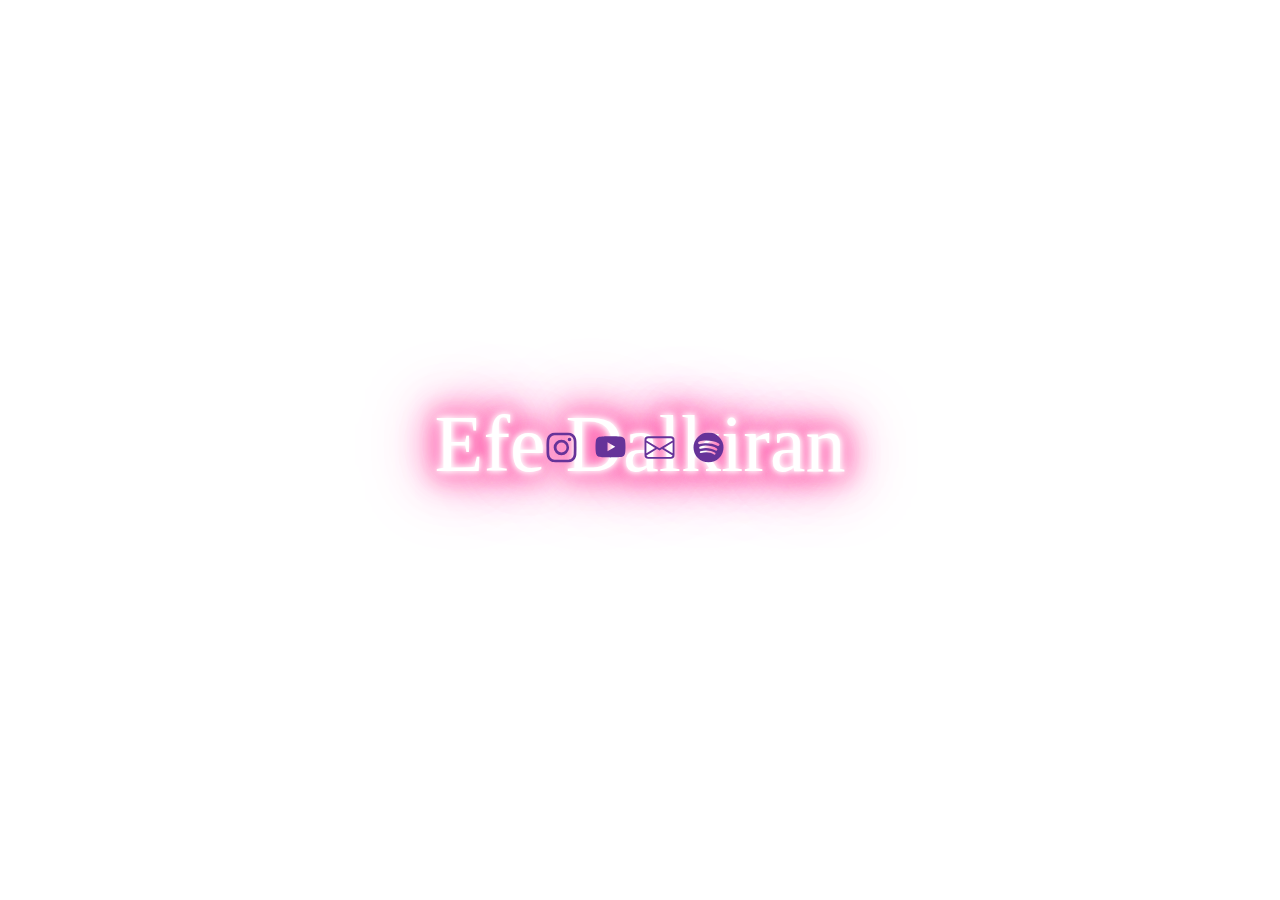
<file: index.html>
<!DOCTYPE html>

    <html lang="tr">
    <head>
        <title>EfeDlkrn.com</title>
        <meta charset="utf8">
        <meta name="viewport" content="width =device-width, initial-scale=0.50">
        <meta content="minimum-scale=1.0, width=device-width, maximum-scale=0.6667, user-scalable=no" name="viewport">
        <link rel="preconnect" href="https://fonts.googleapis.com">
        <link rel="preconnect" href="https://fonts.gstatic.com" crossorigin>
        <link href="https://fonts.googleapis.com/css2?family=Noto+Sans&display=swap" rel="stylesheet">
        <link rel="stylesheet" href="https://efedlkrnn.github.io/Fiuv/dosyalar/text.css" />
        <link rel="stylesheet" href="https://efedlkrnn.github.io/Fiuv/dosyalar/main.css" />
        <link rel="stylesheet" href="https://cdnjs.cloudflare.com/ajax/libs/bootstrap/5.2.3/css/bootstrap.min.css" integrity="sha512-SbiR/eusphKoMVVXysTKG/7VseWii+Y3FdHrt0EpKgpToZeemhqHeZeLWLhJutz/2ut2Vw1uQEj2MbRF+TVBUA==" crossorigin="anonymous" referrerpolicy="no-referrer" />
    </head>
    <body>
        <h1>Efe Dalkiran</h1>
        <div class="asd">
            <a href="https://www.instagram.com/efe.dlkrnn_/?hl=tr" target="_blank" class="asdbtn" rel="noopener" title="instagram">
                <svg xmlns="http://www.w3.org/2000/svg" width="35" height="30" fill="currentColor" class="bi bi-instagram" viewBox="0 0 16 16">
                    <path d="M8 0C5.829 0 5.556.01 4.703.048 3.85.088 3.269.222 2.76.42a3.917 3.917 0 0 0-1.417.923A3.927 3.927 0 0 0 .42 2.76C.222 3.268.087 3.85.048 4.7.01 5.555 0 5.827 0 8.001c0 2.172.01 2.444.048 3.297.04.852.174 1.433.372 1.942.205.526.478.972.923 1.417.444.445.89.719 1.416.923.51.198 1.09.333 1.942.372C5.555 15.99 5.827 16 8 16s2.444-.01 3.298-.048c.851-.04 1.434-.174 1.943-.372a3.916 3.916 0 0 0 1.416-.923c.445-.445.718-.891.923-1.417.197-.509.332-1.09.372-1.942C15.99 10.445 16 10.173 16 8s-.01-2.445-.048-3.299c-.04-.851-.175-1.433-.372-1.941a3.926 3.926 0 0 0-.923-1.417A3.911 3.911 0 0 0 13.24.42c-.51-.198-1.092-.333-1.943-.372C10.443.01 10.172 0 7.998 0h.003zm-.717 1.442h.718c2.136 0 2.389.007 3.232.046.78.035 1.204.166 1.486.275.373.145.64.319.92.599.28.28.453.546.598.92.11.281.24.705.275 1.485.039.843.047 1.096.047 3.231s-.008 2.389-.047 3.232c-.035.78-.166 1.203-.275 1.485a2.47 2.47 0 0 1-.599.919c-.28.28-.546.453-.92.598-.28.11-.704.24-1.485.276-.843.038-1.096.047-3.232.047s-2.39-.009-3.233-.047c-.78-.036-1.203-.166-1.485-.276a2.478 2.478 0 0 1-.92-.598 2.48 2.48 0 0 1-.6-.92c-.109-.281-.24-.705-.275-1.485-.038-.843-.046-1.096-.046-3.233 0-2.136.008-2.388.046-3.231.036-.78.166-1.204.276-1.486.145-.373.319-.64.599-.92.28-.28.546-.453.92-.598.282-.11.705-.24 1.485-.276.738-.034 1.024-.044 2.515-.045v.002zm4.988 1.328a.96.96 0 1 0 0 1.92.96.96 0 0 0 0-1.92zm-4.27 1.122a4.109 4.109 0 1 0 0 8.217 4.109 4.109 0 0 0 0-8.217zm0 1.441a2.667 2.667 0 1 1 0 5.334 2.667 2.667 0 0 1 0-5.334z" />
                </svg>
            </a>
            <a href="https://www.youtube.com/channel/UClbWwtNA4sph9tl5KvN2gtg" target="_blank" class="asdbtn" rel="noopener" title="YouTube">
                <svg xmlns="http://www.w3.org/2000/svg" width="35" height="30" fill="currentColor" class="bi bi-youtube" viewBox="0 0 16 16">
                    <path d="M8.051 1.999h.089c.822.003 4.987.033 6.11.335a2.01 2.01 0 0 1 1.415 1.42c.101.38.172.883.22 1.402l.01.104.022.30.008.104c.065.914.073 1.77.074 1.957v.075c-.001.194-.01 1.108-.082 2.06l-.008.105-.009.104c-.05.572-.124 1.14-.235 1.558a2.007 2.007 0 0 1-1.415 1.42c-1.16.312-5.569.334-6.18.335h-.142c-.309 0-1.587-.006-2.927-.052l-.17-.006-.087-.004-.171-.007-.171-.007c-1.11-.049-2.167-.128-2.654-.26a2.007 2.007 0 0 1-1.415-1.419c-.111-.417-.185-.986-.235-1.558L.09 9.82l-.008-.104A31.4 31.4 0 0 1 0 7.68v-.123c.002-.215.01-.958.064-1.778l.007-.103.003-.052.008-.104.022-.26.01-.104c.048-.519.119-1.023.22-1.402a2.007 2.007 0 0 1 1.415-1.42c.487-.13 1.544-.21 2.654-.26l.17-.007.172-.006.086-.003.171-.007A99.788 99.788 0 0 1 7.858 2h.193zM6.4 5.209v4.818l4.157-2.408L6.4 5.209z" />
                </svg>
            </a>
            <a href="mailto:dlkrnefe@gmail.com" target="_blank" class="asdbtn" rel="noopener" title="">
                <svg xmlns="http://www.w3.org/2000/svg" width="35" height="30" fill="currentColor" class="bi bi-envelope" viewBox="0 0 16 16">
                    <path d="M0 4a2 2 0 0 1 2-2h12a2 2 0 0 1 2 2v8a2 2 0 0 1-2 2H2a2 2 0 0 1-2-2V4Zm2-1a1 1 0 0 0-1 1v.217l7 4.2 7-4.2V4a1 1 0 0 0-1-1H2Zm13 2.383-4.708 2.825L15 11.105V5.383Zm-.034 6.876-5.64-3.471L8 9.583l-1.326-.795-5.64 3.47A1 1 0 0 0 2 13h12a1 1 0 0 0 .966-.741ZM1 11.105l4.708-2.897L1 5.383v5.722Z" />
                </svg>
            </a>
            <a href="https://open.spotify.com/user/b7c8n2mdxtfkx1grgvmx74d8c?si=69f412fc4bfd4c27" target="_blank" class="asdbtn" rel="noopener" title="Spotify">
                <svg xmlns="http://www.w3.org/2000/svg" width="35" height="30" fill="currentColor" class="bi bi-spotify" viewBox="0 0 16 16"> <path d="M8 0a8 8 0 1 0 0 16A8 8 0 0 0 8 0zm3.669 11.538a.498.498 0 0 1-.686.165c-1.879-1.147-4.243-1.407-7.028-.77a.499.499 0 0 1-.222-.973c3.048-.696 5.662-.397 7.77.892a.5.5 0 0 1 .166.686zm.979-2.178a.624.624 0 0 1-.858.205c-2.15-1.321-5.428-1.704-7.972-.932a.625.625 0 0 1-.362-1.194c2.905-.881 6.517-.454 8.986 1.063a.624.624 0 0 1 .206.858zm.084-2.268C10.154 5.56 5.9 5.419 3.438 6.166a.748.748 0 1 1-.434-1.432c2.825-.857 7.523-.692 10.492 1.07a.747.747 0 1 1-.764 1.288z" /> </svg>
            </a>
        </div>
    
    </body>
</html>
</file>
